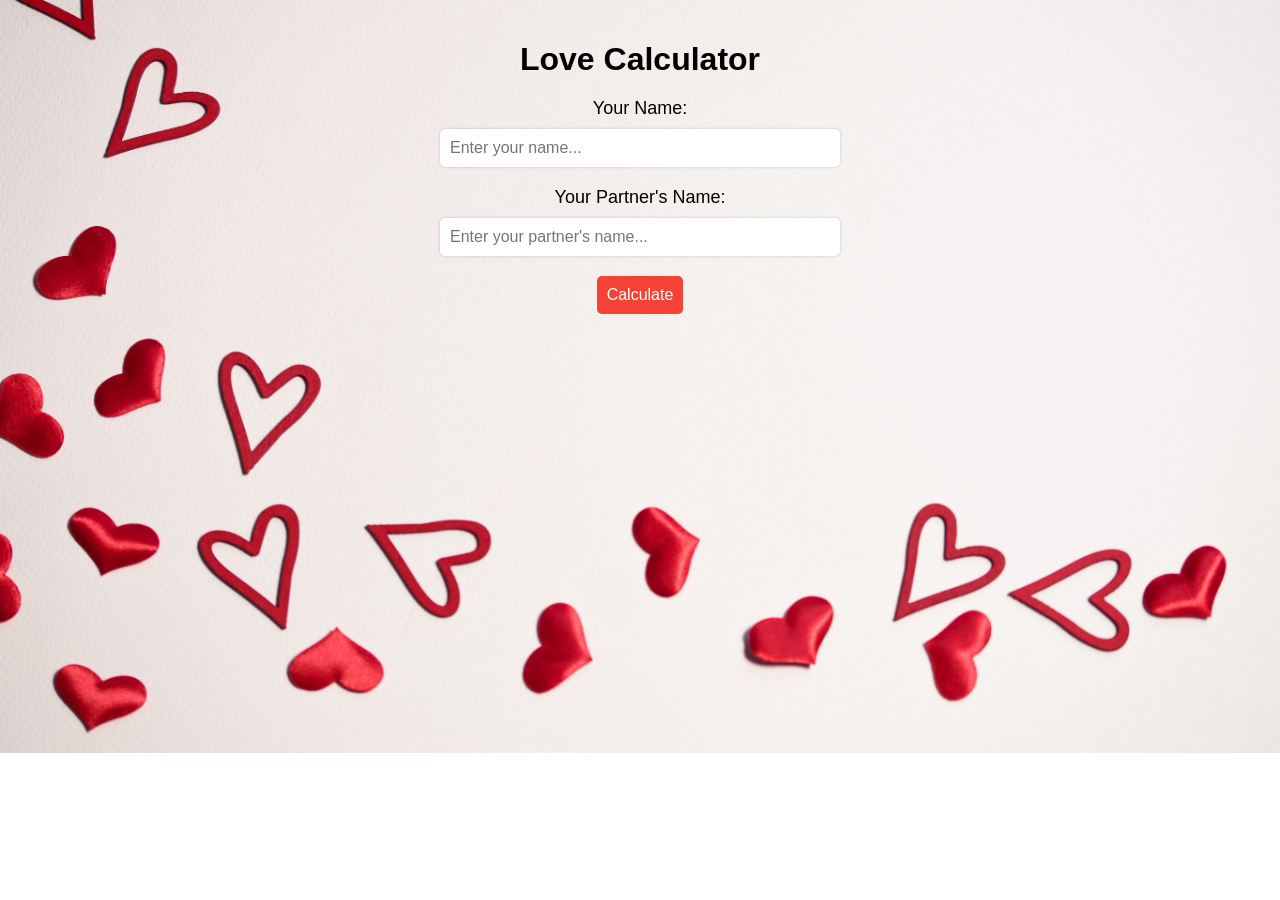
<file: index.html>
<!DOCTYPE html>
<html>

<head>
    <title>Love calculator</title>
    <link rel="stylesheet" href="style.css">
</head>

<body>
    <div class="container">
        <h1>Love Calculator</h1>
        <form>
            <label for="name">Your Name:</label>
            <input type="text" id="name" placeholder="Enter your name...">
            <label for="partner-name">Your Partner's Name:</label>
            <input type="text" id="partner-name" placeholder="Enter your partner's name...">
            <button type="button" id="calculate-btn">Calculate</button>
        </form>
        <div id="result"></div>
    </div>
    <script src="script.js"></script>
    <script>
    </script>
</body>

</html>
</file>
<file: style.css>
body {
    background-image: url("loveimage.jpg");
    background-size: cover;
    background-position: center;
    background-repeat: no-repeat;
}

* {
    box-sizing: border-box;
}

body {
    font-family: Arial, sans-serif;
    margin: 0;
    padding: 0;
}

.container {
    max-width: 600px;
    margin: 0 auto;
    padding: 20px;
}

h1 {
    text-align: center;
    margin-bottom: 20px;
}

form {
    display: flex;
    flex-direction: column;
    align-items: center;
    margin-bottom: 20px;
}

label {
    font-size: 18px;
    margin-bottom: 10px;
}

input[type="text"] {
    padding: 10px;
    font-size: 16px;
    border-radius: 5px;
    border: none;
    box-shadow: 0 0 3px rgba(0, 0, 0, 0.2);
    margin-bottom: 20px;
    width: 100%;
    max-width: 400px;
}

button[type="button"] {
    padding: 10px;
    font-size: 16px;
    border-radius: 5px;
    border: none;
    background-color: #f44336;
    color: #fff;
    cursor: pointer;
    transition: background-color 0.3s ease;
}

button[type="button"]:hover {
    background-color: #e53935;
}

#result {
    display: flex;
    justify-content: center;
    align-items: center;
    min-height: 300px;
}

.card {
    background-color: #fff;
    padding: 20px;
    border-radius: 10px;
    box-shadow: 0 0 10px rgba(0, 0, 0, 0.2);
    text-align: center;
    max-width: 400px;
    width: 100%;
}

.card h2 {
    font-size: 24px;
    margin-bottom: 10px;
}

.card p {
    font-size: 18px;
}

.card.great-love {
    background-color: #43a047;
    color: #fff;
}

.card.fake-love {
    background-color: #e53935;
    color: #fff;
}
</file>
